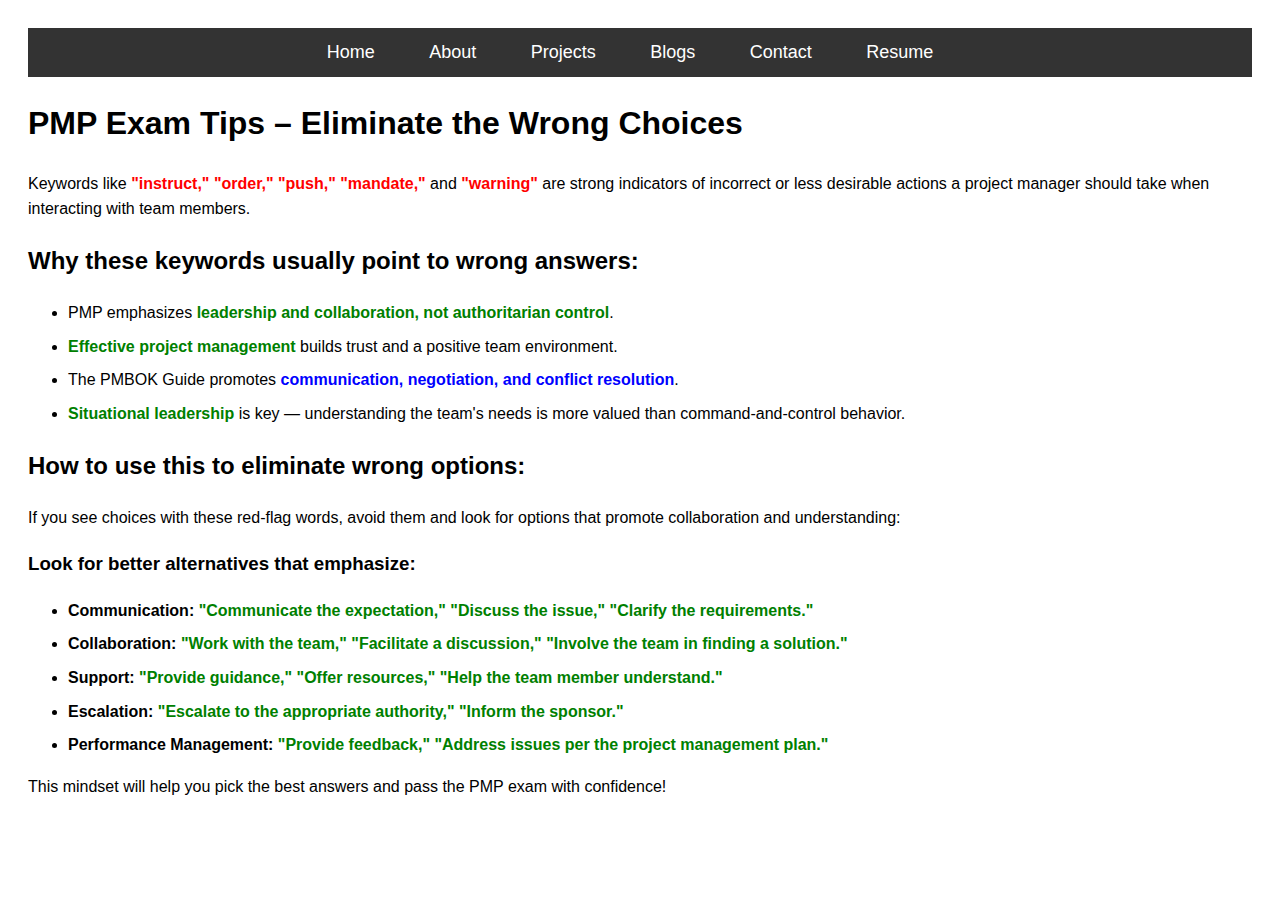
<file: pmp.html>
<!DOCTYPE html>
<html lang="en">
<head>
    <meta charset="UTF-8">
    <meta name="viewport" content="width=device-width, initial-scale=1.0">
    <title>PMP Blog</title>
    <link rel="stylesheet" href="assets/style.css">
    <style>
        .red { color: red; font-weight: bold; }
        .green { color: green; font-weight: bold; }
        .blue { color: blue; font-weight: bold; }
        ul li { margin-bottom: 0.5rem; }
        body {
            font-family: Arial, sans-serif;
            line-height: 1.6;
            padding: 20px;
        }
    </style>
</head>
<body>

    <nav>
        <ul>
            <li><a href="index.html">Home</a></li>
            <li><a href="about.html">About</a></li>
            <li><a href="projects.html">Projects</a></li>
            <li><a href="blogs.html">Blogs</a></li>
            <li><a href="contact.html">Contact</a></li>
            <li><a href="resume.html">Resume</a></li>
        </ul>
    </nav>

    <h1>PMP Exam Tips – Eliminate the Wrong Choices</h1>

    <p>Keywords like <span class="red">"instruct," "order," "push," "mandate,"</span> and <span class="red">"warning"</span> are strong indicators of incorrect or less desirable actions a project manager should take when interacting with team members.</p>

    <h2>Why these keywords usually point to wrong answers:</h2>
    <ul>
        <li>PMP emphasizes <span class="green">leadership and collaboration, not authoritarian control</span>.</li>
        <li><span class="green">Effective project management</span> builds trust and a positive team environment.</li>
        <li>The PMBOK Guide promotes <span class="blue">communication, negotiation, and conflict resolution</span>.</li>
        <li><span class="green">Situational leadership</span> is key — understanding the team's needs is more valued than command-and-control behavior.</li>
    </ul>

    <h2>How to use this to eliminate wrong options:</h2>
    <p>If you see choices with these red-flag words, avoid them and look for options that promote collaboration and understanding:</p>

    <h3>Look for better alternatives that emphasize:</h3>
    <ul>
        <li><strong>Communication:</strong> <span class="green">"Communicate the expectation," "Discuss the issue," "Clarify the requirements."</span></li>
        <li><strong>Collaboration:</strong> <span class="green">"Work with the team," "Facilitate a discussion," "Involve the team in finding a solution."</span></li>
        <li><strong>Support:</strong> <span class="green">"Provide guidance," "Offer resources," "Help the team member understand."</span></li>
        <li><strong>Escalation:</strong> <span class="green">"Escalate to the appropriate authority," "Inform the sponsor."</span></li>
        <li><strong>Performance Management:</strong> <span class="green">"Provide feedback," "Address issues per the project management plan."</span></li>
    </ul>

    <p>This mindset will help you pick the best answers and pass the PMP exam with confidence!</p>

</body>
</html>
</file>
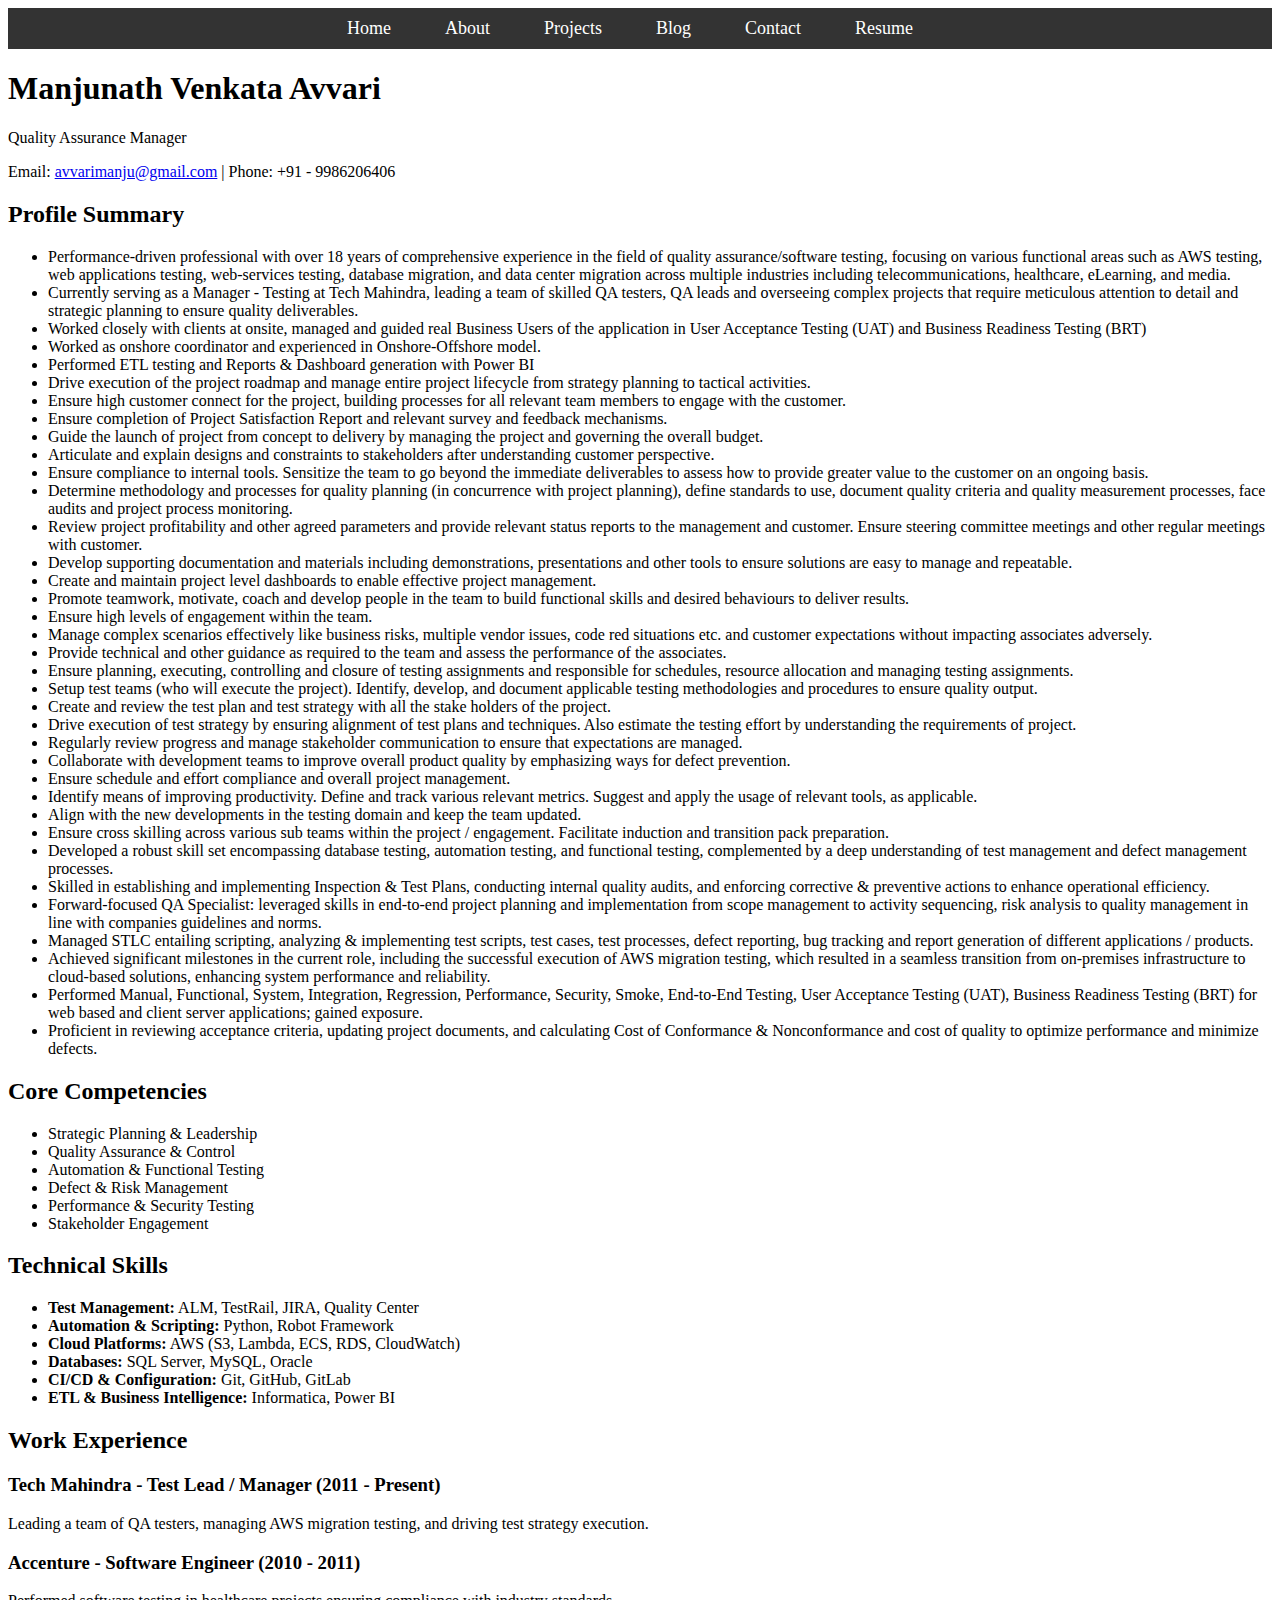
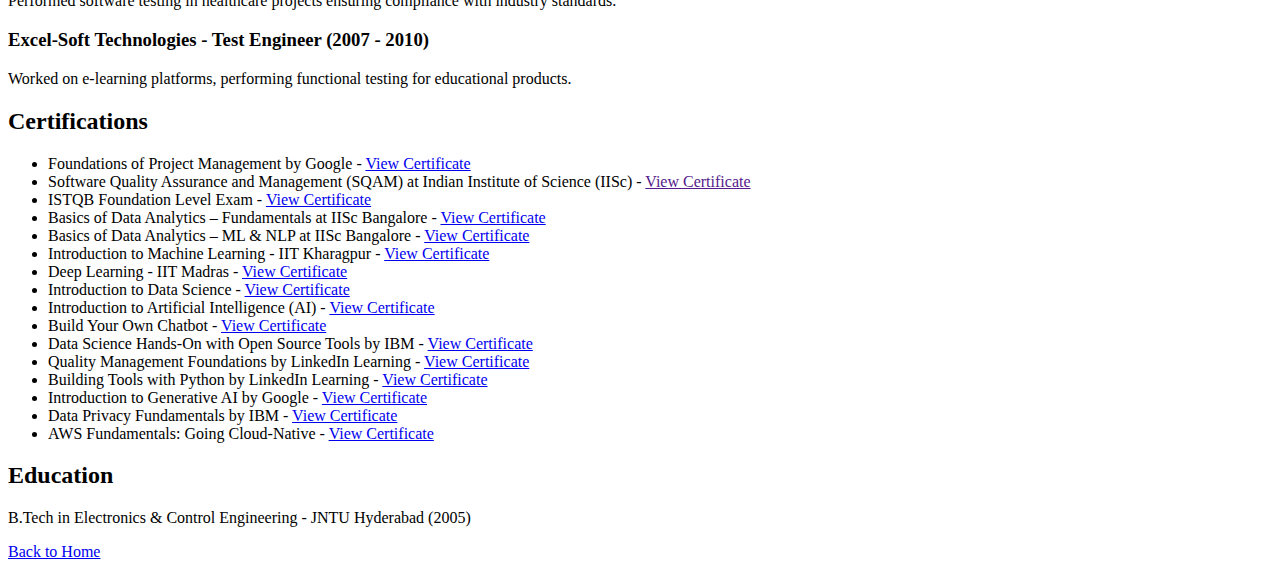
<file: resume.html>
<!DOCTYPE html>
<html lang="en">
<head>
    <meta charset="UTF-8">
    <meta name="viewport" content="width=device-width, initial-scale=1.0">
    <title>My Resume - Manjunath Venkata Avvari</title>
    <link rel="stylesheet" href="assets/style.css">
</head>
<body>
    <nav>
        <ul>
            <li><a href="index.html">Home</a></li>
            <li><a href="about.html">About</a></li>
            <li><a href="projects.html">Projects</a></li>
            <li><a href="blog.html">Blog</a></li>
            <li><a href="contact.html">Contact</a></li>
            <li><a href="resume.html">Resume</a></li>
        </ul>
    </nav>
    
    <header>
        <h1>Manjunath Venkata Avvari</h1>
        <p>Quality Assurance Manager</p>
        <p>Email: <a href="mailto:avvarimanju@gmail.com">avvarimanju@gmail.com</a> | Phone: +91 - 9986206406</p>
    </header>
    <section>
        <h2>Profile Summary</h2>
        <ul>
            <li>Performance-driven professional with over 18 years of comprehensive experience in the field of quality assurance/software testing, focusing on various functional areas such as AWS testing, web applications testing, web-services testing, database migration, and data center migration across multiple industries including telecommunications, healthcare, eLearning, and media.</li>
            <li>Currently serving as a Manager - Testing at Tech Mahindra, leading a team of skilled QA testers, QA leads and overseeing complex projects that require meticulous attention to detail and strategic planning to ensure quality deliverables.</li>
            <li>Worked closely with clients at onsite, managed and guided real Business Users of the application in User Acceptance Testing (UAT) and Business Readiness Testing (BRT)</li>
            <li>Worked as onshore coordinator and experienced in Onshore-Offshore model.</li>
            <li>Performed ETL testing and Reports & Dashboard generation with Power BI</li>
            <li>Drive execution of the project roadmap and manage entire project lifecycle from strategy planning to tactical activities. </li>
            <li>Ensure high customer connect for the project, building processes for all relevant team members to engage with the customer. </li>
            <li>Ensure completion of Project Satisfaction Report and relevant survey and feedback mechanisms. </li>
            <li>Guide the launch of project from concept to delivery by managing the project and governing the overall budget. </li>
            <li>Articulate and explain designs and constraints to stakeholders after understanding customer perspective. </li>
            <li>Ensure compliance to internal tools. Sensitize the team to go beyond the immediate deliverables to assess how to provide greater value to the customer on an ongoing basis. </li>
            <li>Determine methodology and processes for quality planning (in concurrence with project planning), define standards to use, document quality criteria and quality measurement processes, face audits and project process monitoring. </li>
            <li>Review project profitability and other agreed parameters and provide relevant status reports to the management and customer. Ensure steering committee meetings and other regular meetings with customer. </li>
            <li>Develop supporting documentation and materials including demonstrations, presentations and other tools to ensure solutions are easy to manage and repeatable. </li>
            <li>Create and maintain project level dashboards to enable effective project management. </li>
            <li>Promote teamwork, motivate, coach and develop people in the team to build functional skills and desired behaviours to deliver results. </li>
            <li>Ensure high levels of engagement within the team. </li>
            <li>Manage complex scenarios effectively like business risks, multiple vendor issues, code red situations etc. and customer expectations without impacting associates adversely. </li>
            <li>Provide technical and other guidance as required to the team and assess the performance of the associates.</li>
            <li>Ensure planning, executing, controlling and closure of testing assignments and responsible for schedules, resource allocation and managing testing assignments. </li>
            <li>Setup test teams (who will execute the project). Identify, develop, and document applicable testing methodologies and procedures to ensure quality output. </li>
            <li>Create and review the test plan and test strategy with all the stake holders of the project. </li>
            <li>Drive execution of test strategy by ensuring alignment of test plans and techniques. Also estimate the testing effort by understanding the requirements of project. </li>
            <li>Regularly review progress and manage stakeholder communication to ensure that expectations are managed. </li>
            <li>Collaborate with development teams to improve overall product quality by emphasizing ways for defect prevention. </li>
            <li>Ensure schedule and effort compliance and overall project management. </li>
            <li>Identify means of improving productivity. Define and track various relevant metrics. Suggest and apply the usage of relevant tools, as applicable. </li>
            <li>Align with the new developments in the testing domain and keep the team updated. </li>
            <li>Ensure cross skilling across various sub teams within the project / engagement. Facilitate induction and transition pack preparation.</li>
            <li>Developed a robust skill set encompassing database testing, automation testing, and functional testing, complemented by a deep understanding of test management and defect management processes.</li>
            <li>Skilled in establishing and implementing Inspection & Test Plans, conducting internal quality audits, and enforcing corrective & preventive actions to enhance operational efficiency.</li>
            <li>Forward-focused QA Specialist: leveraged skills in end-to-end project planning and implementation from scope management to activity sequencing, risk analysis to quality management in line with companies guidelines and norms.</li>
            <li>Managed STLC entailing scripting, analyzing & implementing test scripts, test cases, test processes, defect reporting, bug tracking and report generation of different applications / products.</li>
            <li>Achieved significant milestones in the current role, including the successful execution of AWS migration testing, which resulted in a seamless transition from on-premises infrastructure to cloud-based solutions, enhancing system performance and reliability.</li>
            <li>Performed Manual, Functional, System, Integration, Regression, Performance, Security, Smoke, End-to-End Testing, User Acceptance Testing (UAT), Business Readiness Testing (BRT) for web based and client server applications; gained exposure.</li>
            <li>Proficient in reviewing acceptance criteria, updating project documents, and calculating Cost of Conformance & Nonconformance and cost of quality to optimize performance and minimize defects.</li>

        </ul>
    </section>
    <section>
        <h2>Core Competencies</h2>
        <ul>
            <li>Strategic Planning & Leadership</li>
            <li>Quality Assurance & Control</li>
            <li>Automation & Functional Testing</li>
            <li>Defect & Risk Management</li>
            <li>Performance & Security Testing</li>
            <li>Stakeholder Engagement</li>
        </ul>
    </section>

    <section>
        <h2>Technical Skills</h2>
        <ul>
            <li><strong>Test Management:</strong> ALM, TestRail, JIRA, Quality Center</li>
            <li><strong>Automation & Scripting:</strong> Python, Robot Framework</li>
            <li><strong>Cloud Platforms:</strong> AWS (S3, Lambda, ECS, RDS, CloudWatch)</li>
            <li><strong>Databases:</strong> SQL Server, MySQL, Oracle</li>
            <li><strong>CI/CD & Configuration:</strong> Git, GitHub, GitLab</li>
            <li><strong>ETL & Business Intelligence:</strong> Informatica, Power BI</li>
        </ul>
    </section>

    <section>
        <h2>Work Experience</h2>
        <h3>Tech Mahindra - Test Lead / Manager (2011 - Present)</h3>
        <p>Leading a team of QA testers, managing AWS migration testing, and driving test strategy execution.</p>
        
        <h3>Accenture - Software Engineer (2010 - 2011)</h3>
        <p>Performed software testing in healthcare projects ensuring compliance with industry standards.</p>
        
        <h3>Excel-Soft Technologies - Test Engineer (2007 - 2010)</h3>
        <p>Worked on e-learning platforms, performing functional testing for educational products.</p>
    </section>

    <section>
        <h2>Certifications</h2>
        <ul>
            <li>Foundations of Project Management by Google - <a href="https://www.coursera.org/account/accomplishments/verify/H3CBBG6SVFX5" target="_blank">View Certificate</a></li>
            <li>Software Quality Assurance and Management (SQAM) at Indian Institute of Science (IISc) - <a href="">View Certificate</a></li>
            <li>ISTQB Foundation Level Exam - <a href="https://drive.google.com/file/d/1sIQjmMAeEet4HkS9UVux22SS--RgY5Dq/view?usp=sharing" target="_blank">View Certificate</a></li>
            <li>Basics of Data Analytics – Fundamentals at IISc Bangalore - <a href="https://drive.google.com/file/d/1sIQjmMAeEet4HkS9UVux22SS--RgY5Dq/view?usp=sharing" target="_blank">View Certificate</a></li>
            <li>Basics of Data Analytics – ML & NLP at IISc Bangalore - <a href="https://drive.google.com/file/d/1nBiSn3NBDy89ZtgG2_CqpOqq0TouGNwQ/view?usp=sharing" target="_blank">View Certificate</a></li>
            <li>Introduction to Machine Learning - IIT Kharagpur - <a href="https://nptel.ac.in/noc/E_Certificate/noc18-cs40/NPTEL18CS40S111513171810007347.jpg" target="_blank">View Certificate</a></li>
            <li>Deep Learning - IIT Madras - <a href="https://nptel.ac.in/noc/E_Certificate/noc18-cs41/NPTEL18CS41S211514821810007347.jpg" target="_blank">View Certificate</a></li>
            <li>Introduction to Data Science - <a href="https://courses.cognitiveclass.ai/certificates/e8328c37283c4bc1bb37a049eb6a74ee" target="_blank">View Certificate</a></li>
            <li>Introduction to Artificial Intelligence (AI) - <a href="https://courses.edx.org/certificates/ee96769c4d314d0d99b23968c72d94fa" target="_blank">View Certificate</a></li>
            <li>Build Your Own Chatbot - <a href="https://courses.cognitiveclass.ai/certificates/b8d5e98d98cd4b9ba0e18b73793f3fcc" target="_blank">View Certificate</a></li>
            <li>Data Science Hands-On with Open Source Tools by IBM  - <a href="https://courses.cognitiveclass.ai/certificates/95763c4f6b554712ae92133c5a57ef6e" target="_blank">View Certificate</a></li>
            <li>Quality Management Foundations by LinkedIn Learning  - <a href="https://www.linkedin.com/learning/certificates/afc2bbc933731cdd899956a70229cd63ca26884bee86a23c905fa039c95e0952" target="_blank">View Certificate</a></li>
            <li>Building Tools with Python by LinkedIn Learning - <a href="https://www.linkedin.com/learning/certificates/b8e0ce85f47ed123904b2788703027bde0fe994a7f57e96a2bf3a38e5af530a5" target="_blank">View Certificate</a></li>
            <li>Introduction to Generative AI by Google  - <a href="https://www.cloudskillsboost.google/public_profiles/88079bac-5d25-4c6a-b18e-37b111e15ca7/badges/9212024?utm_medium=social&utm_source=linkedin&utm_campaign=ql-social-share" target="_blank">View Certificate</a></li>
            <li>Data Privacy Fundamentals by IBM - <a href="https://courses.cognitiveclass.ai/certificates/32e878a42a71494e9e9f532a9497bb3f" target="_blank">View Certificate</a></li>
            <li>AWS Fundamentals: Going Cloud-Native - <a href="https://www.coursera.org/account/accomplishments/verify/H3CBBG6SVFX5" target="_blank">View Certificate</a></li>

        </ul>
    </section>

    <section>
        <h2>Education</h2>
        <p>B.Tech in Electronics & Control Engineering - JNTU Hyderabad (2005)</p>
    </section>

    <footer>
        <a href="index.html">Back to Home</a>
    </footer>
</body>
</html>
</file>
<file: assets/style.css>
/* Style the navigation bar */
nav {
    background-color: #333;
    padding: 10px 0;
    text-align: center;
}

/* Style the navigation menu items */
nav ul {
    list-style-type: none;
    padding: 0;
    margin: 0;
}

nav ul li {
    display: inline;
    margin-right: 20px;
}

nav ul li a {
    text-decoration: none;
    color: white;
    font-size: 18px;
    padding: 10px 15px;
    border-radius: 5px;
}

nav ul li a:hover {
    background-color: #555;
}
</file>
